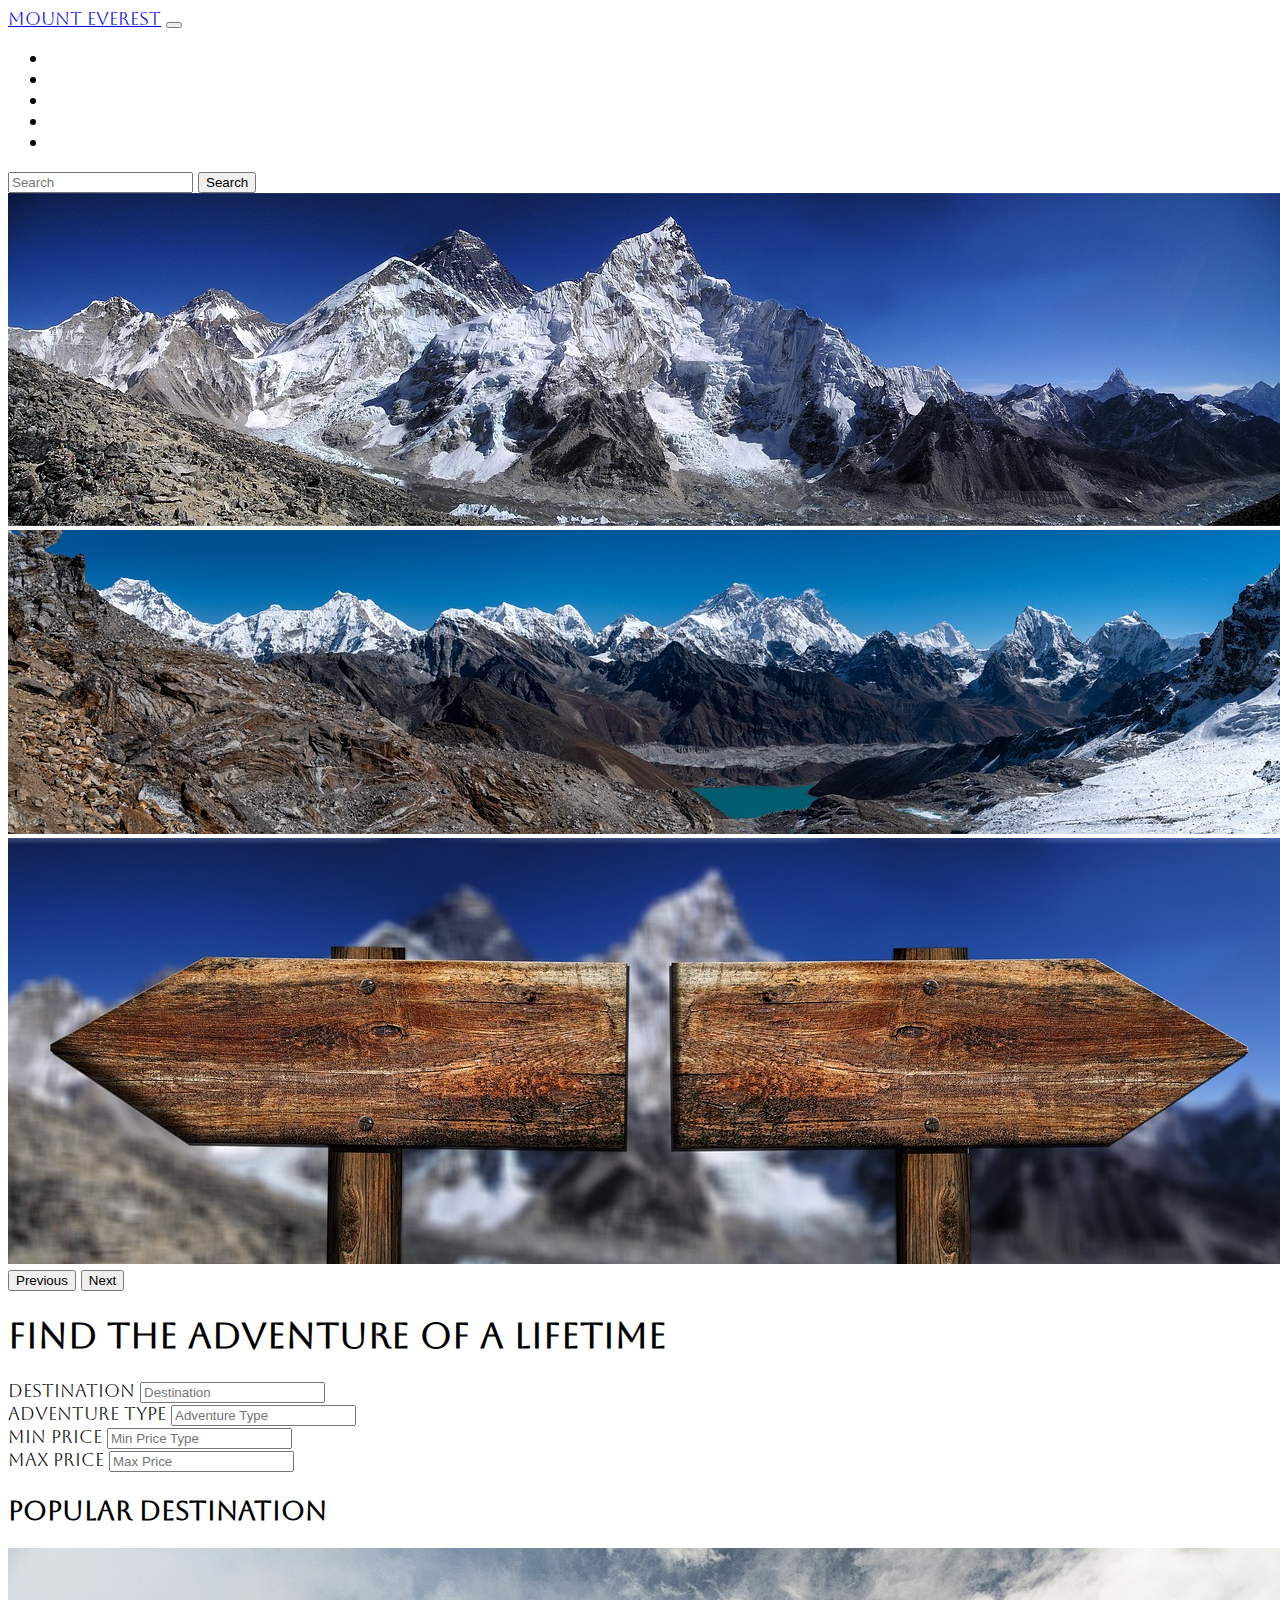
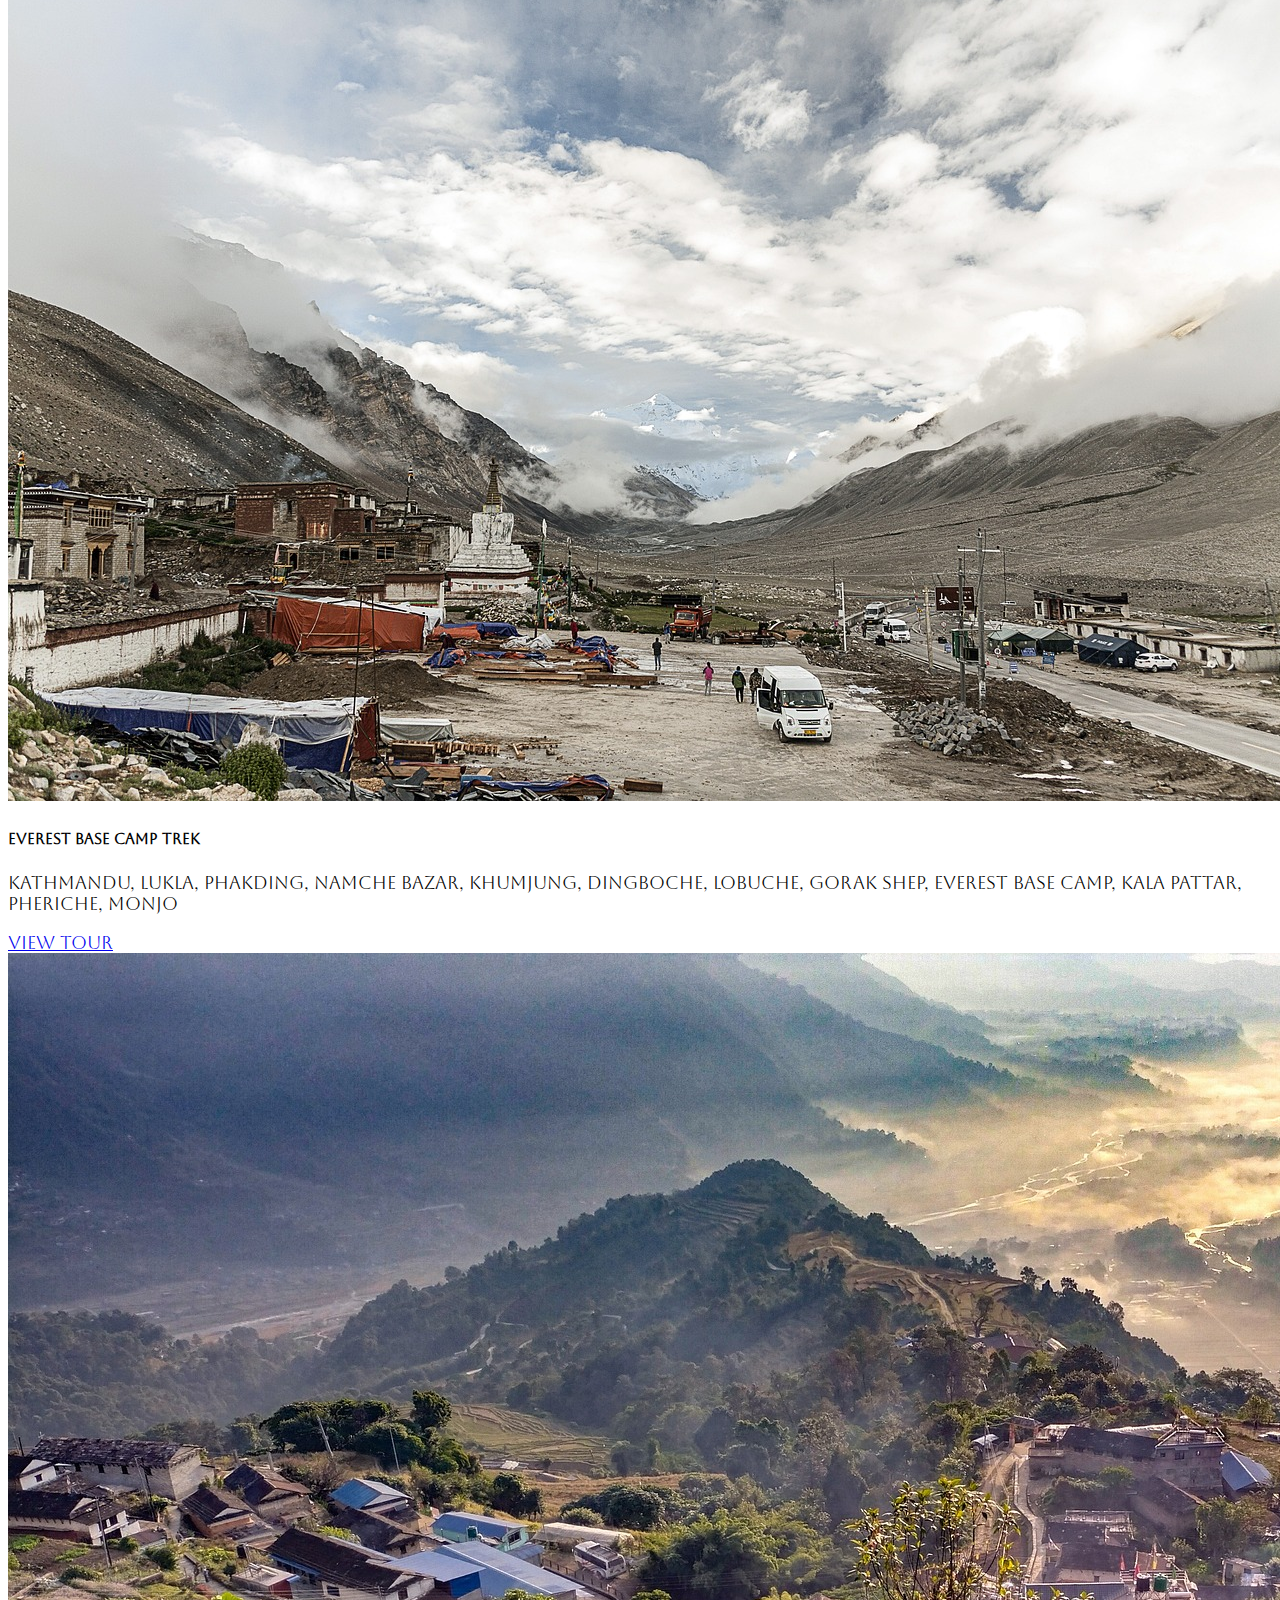
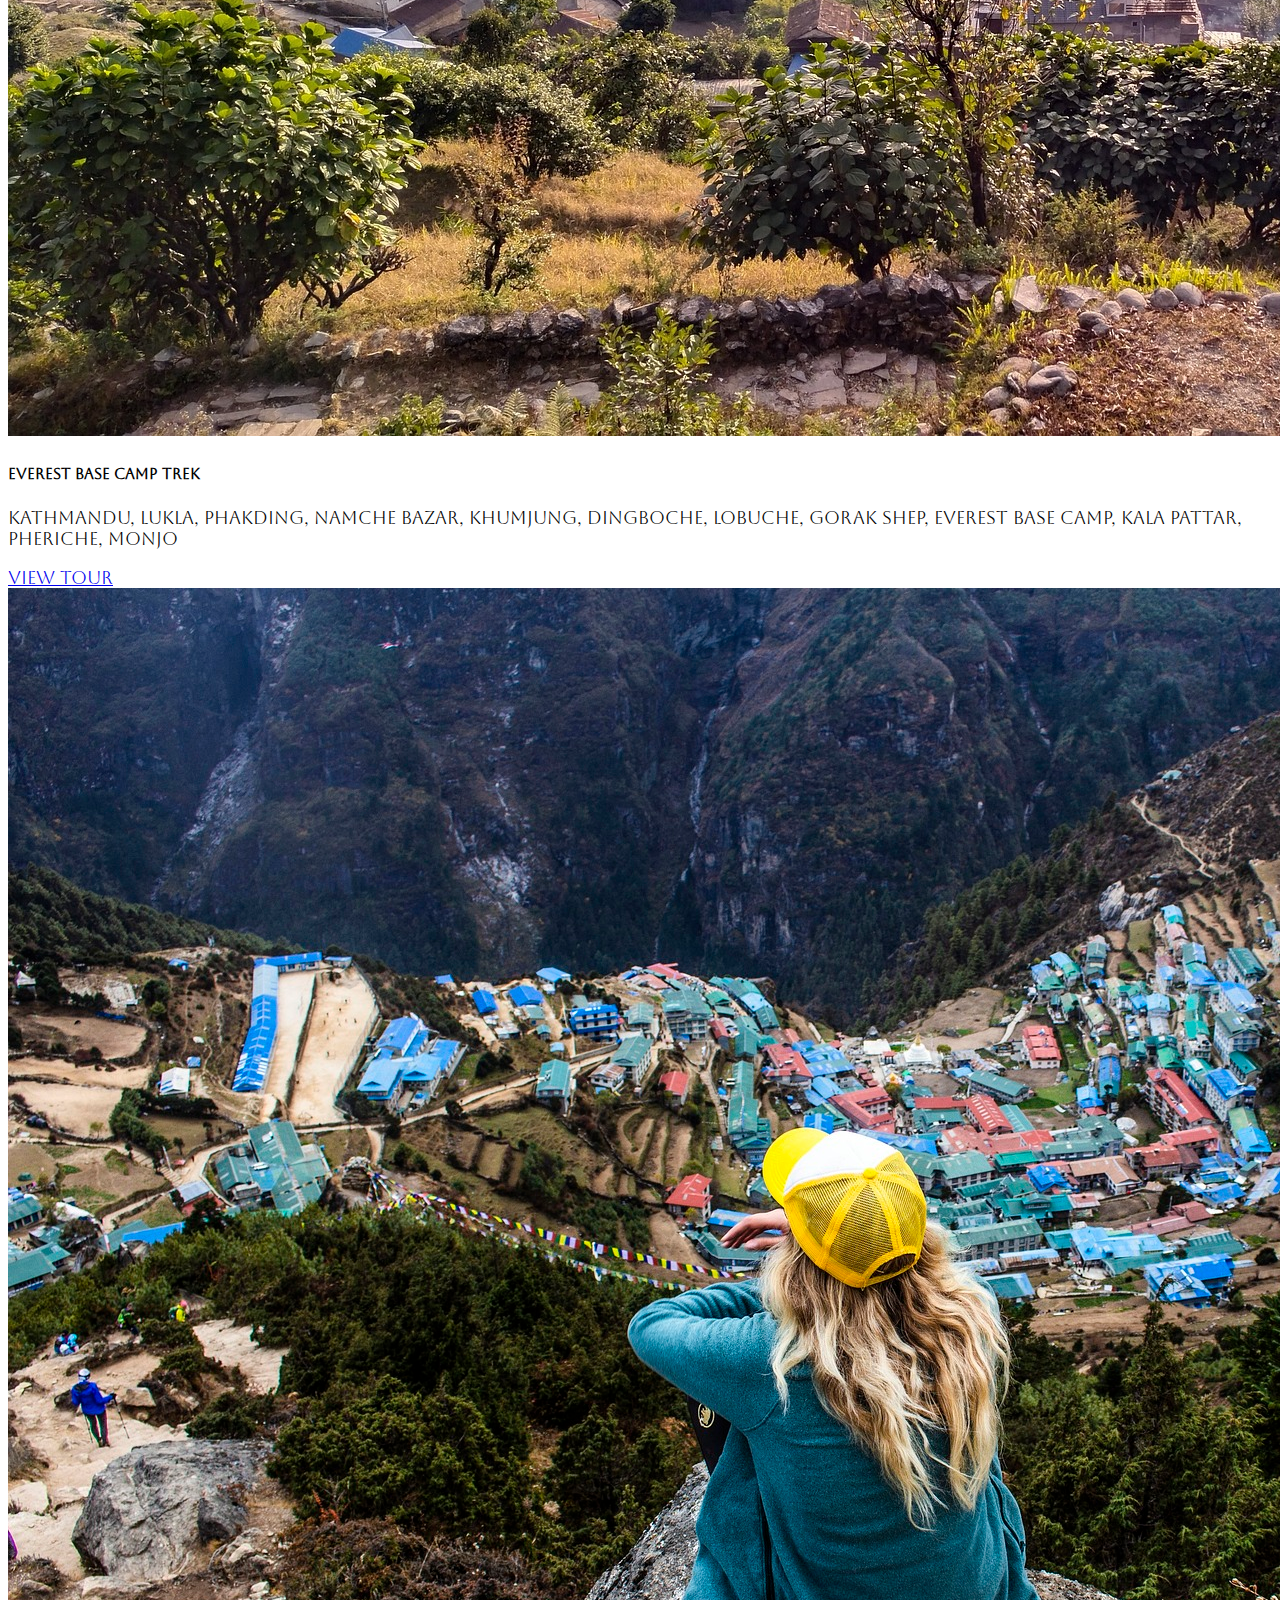
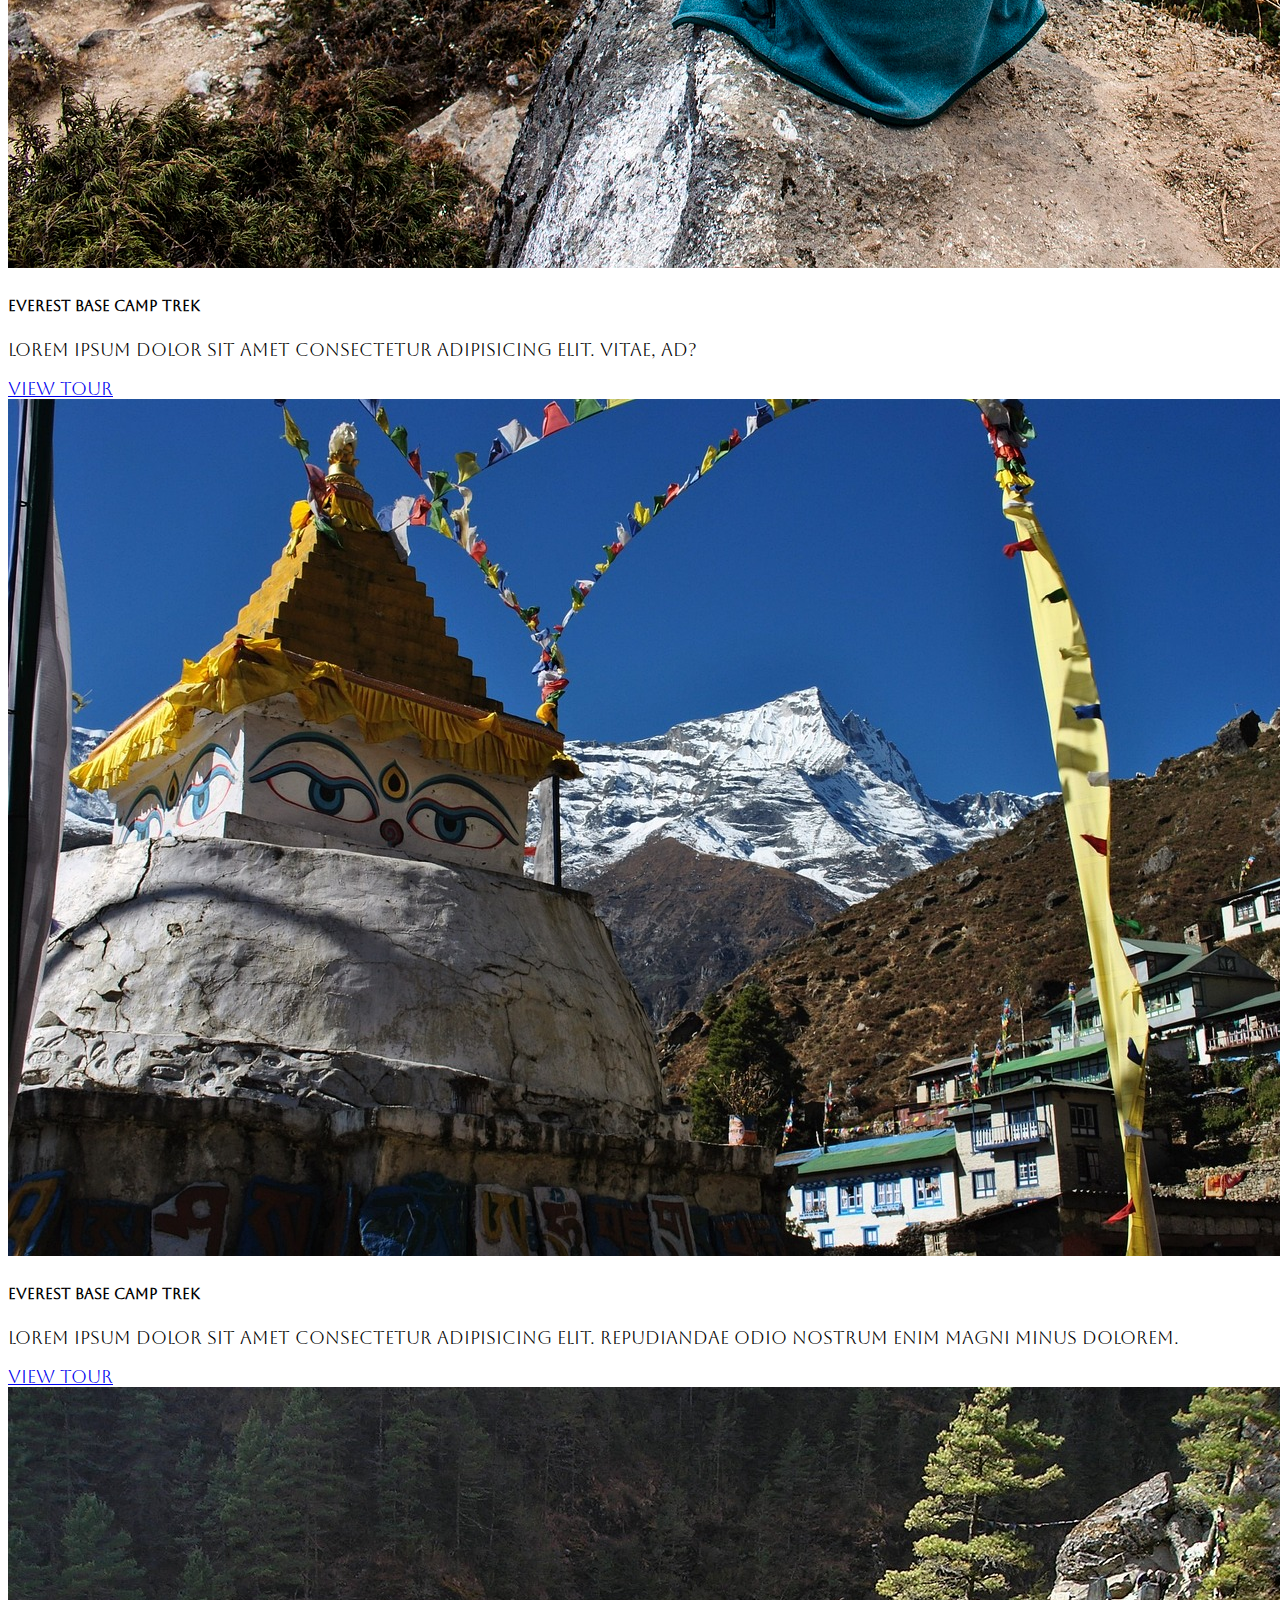
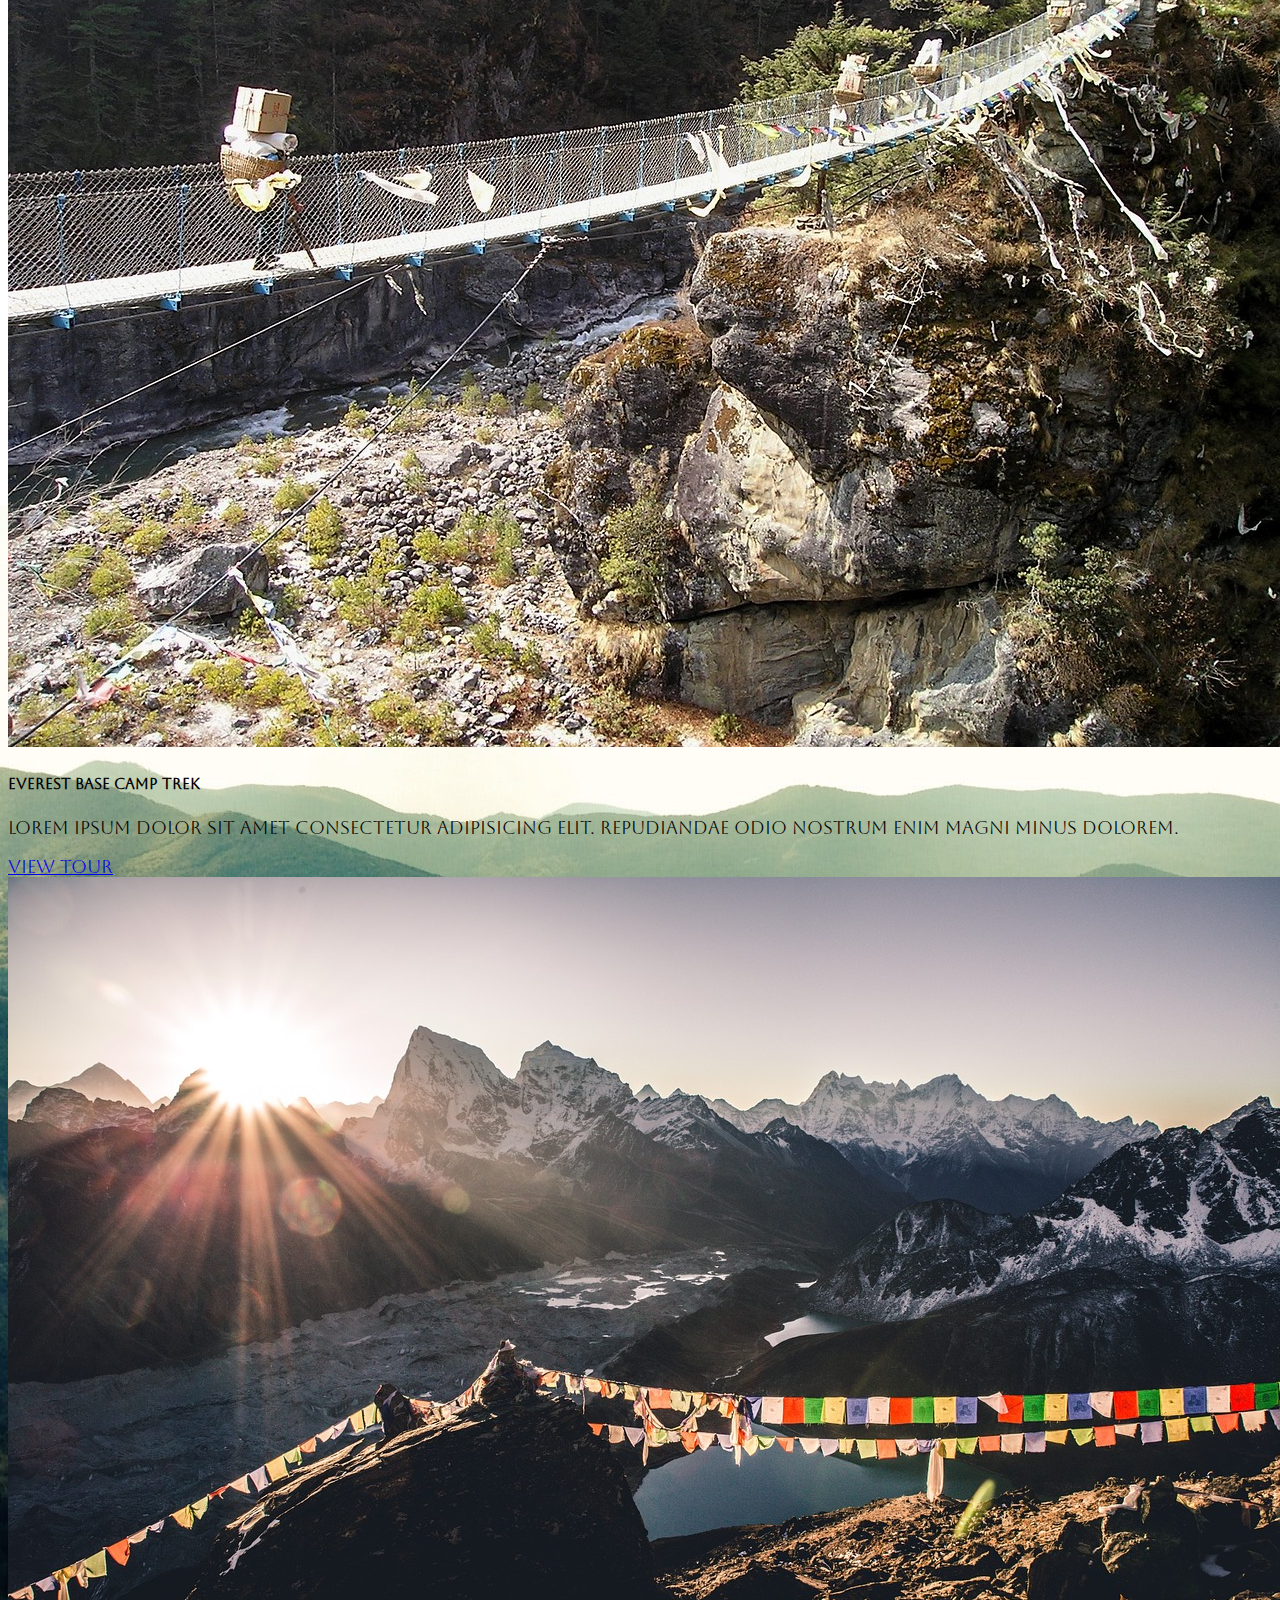
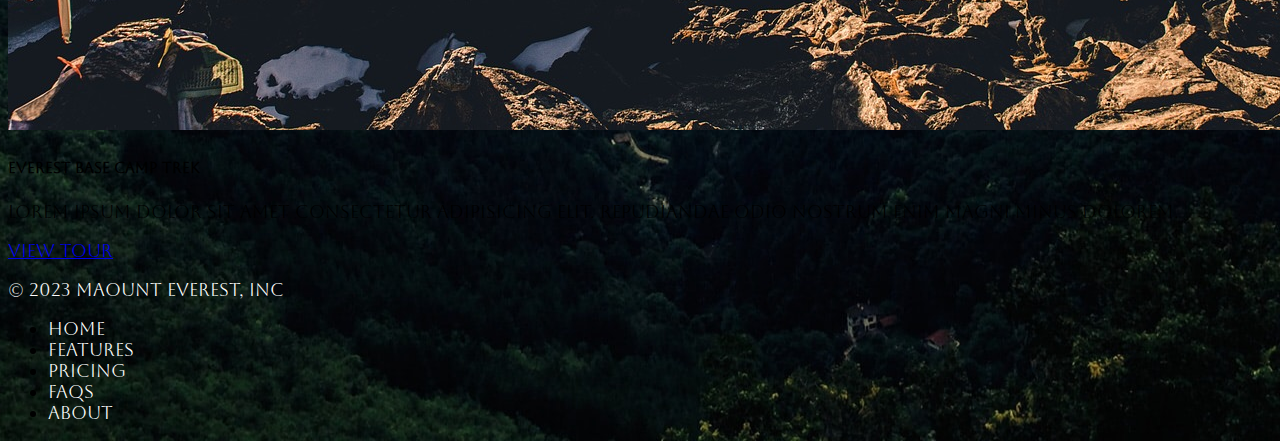
<file: NazilaA/Travel/index.html>
<!DOCTYPE html>
<html lang="en">

<head>
    <meta charset="UTF-8">
    <meta http-equiv="X-UA-Compatible" content="IE=edge">
    <meta name="viewport" content="width=device-width, initial-scale=1.0">
    <title>Mount Everest</title>
    <link href="https://cdn.jsdelivr.net/npm/bootstrap@5.3.0-alpha1/dist/css/bootstrap.min.css" rel="stylesheet"
        integrity="sha384-GLhlTQ8iRABdZLl6O3oVMWSktQOp6b7In1Zl3/Jr59b6EGGoI1aFkw7cmDA6j6gD" crossorigin="anonymous">

    <link rel="stylesheet" href="css/style.css">
    <link rel="preconnect" href="https://fonts.googleapis.com">
    <link rel="preconnect" href="https://fonts.gstatic.com" crossorigin>
    <link href="https://fonts.googleapis.com/css2?family=Aboreto&display=swap" rel="stylesheet">
</head>

<body>
    <div class="bodyContainer container-fluid" id="indexBody">
        <nav class="navbar navbar-expand-lg bg-body-tertiary">
            <div class="container-fluid">
                <a class="navbar-brand" href="#">Mount Everest</a>
                <button class="navbar-toggler" type="button" data-bs-toggle="collapse"
                    data-bs-target="#navbarNavDropdown" aria-controls="navbarNavDropdown" aria-expanded="false"
                    aria-label="Toggle navigation">
                    <span class="navbar-toggler-icon"></span>
                </button>
                <div class="collapse navbar-collapse" id="navbarNavDropdown">
                    <ul class="navbar-nav">
                        <li class="nav-item">
                            <a class="nav-link active" aria-current="page" href="#">Home</a>
                        </li>
                        <li class="nav-item">
                            <a class="nav-link" href="#">About us</a>
                        </li>
                        <li class="nav-item">
                            <a class="nav-link" href="#">Offers</a>
                        </li>
                        <li class="nav-item">
                            <a class="nav-link" href="#">News</a>
                        </li>
                        <li class="nav-item">
                            <a class="nav-link" href="#">Contact</a>
                        </li>
                    </ul>
                </div>
                <form class="d-flex" role="search">
                    <input class="form-control me-2" type="search" placeholder="Search" aria-label="Search">
                    <button class="btn btn-outline-success" type="submit">Search</button>
                </form>
            </div>
        </nav>
        <!-- <div class="container-fluid"> -->
        <div class="row">
            <div id="carouselExampleFade" class="carousel slide carousel-fade">
                <div class="carousel-inner">
                    <div class="carousel-item active">
                        <img src="image/mountains-276995_1280.jpg" class="d-block w-100" alt="...">
                    </div>
                    <div class="carousel-item">
                        <img src="image/landscape-4710505_1280.jpg" class="d-block w-100" alt="...">
                    </div>
                    <div class="carousel-item">
                        <img src="image/signpost-1161965_1280.jpg" class="d-block w-100" alt="...">
                    </div>
                </div>
                <button class="carousel-control-prev" type="button" data-bs-target="#carouselExampleFade"
                    data-bs-slide="prev">
                    <span class="carousel-control-prev-icon" aria-hidden="true"></span>
                    <span class="visually-hidden">Previous</span>
                </button>
                <button class="carousel-control-next" type="button" data-bs-target="#carouselExampleFade"
                    data-bs-slide="next">
                    <span class="carousel-control-next-icon" aria-hidden="true"></span>
                    <span class="visually-hidden">Next</span>
                </button>
            </div>
        </div>

        <div class="row">
            <h1 class="h1 text-center mt-3">Find the Adventure of a lifetime</h1>
        </div>

        <div class="row text-center mt-3">
            <div class="col-sm-2 col-md-6 col-lg-5 mt-3">
                <label for="exampleFormControlInput1" class="form-label fs-6">Destination</label>

                <input class="form-control form-control-sm border border-danger" type="text"
                    id="exampleFormControlInput1" placeholder="Destination" aria-label=".form-control-sm example">
            </div>
            <div class="col-sm-2 offset-sm-2 col-md-6 offset-md-0 col-lg-5 mt-3">
                <label for="exampleFormControlInput1" class="form-label fs-6">Adventure Type</label>

                <input class="form-control form-control-sm border border-danger" type="text"
                    id="exampleFormControlInput1" placeholder="Adventure Type" aria-label=".form-control-sm example">
            </div>
            <div class="col-sm-2 offset-sm-2 col-md-6 offset-md-0 col-lg-5 mt-3 ">
                <label for="exampleFormControlInput1" class="form-label fs-6">Min Price</label>

                <input class="form-control form-control-sm border border-danger" type="text"
                    id="exampleFormControlInput1" placeholder="Min Price Type" aria-label=".form-control-sm example">
            </div>
            <div class="col-sm-2 offset-sm-2 col-md-6 offset-md-0 col-lg-5 mt-3 ">
                <label for="exampleFormControlInput1" class="form-label fs-6">Max Price</label>

                <input class="form-control form-control-sm border border-danger" type="text"
                    id="exampleFormControlInput1" placeholder="Max Price" aria-label=".form-control-sm example">
            </div>

        </div>

        <div class="row">
            <h2 class="h2 text-center mt-5">Popular Destination</h2>
        </div>

        <div class="row ">
            <div class="col-lg-4 col-md-6 mt-3 gy-3">
                <div class="card h-100">
                    <img src="image/Top_D1.jpg" class="card-img-top h-70" alt="Base Camp">
                    <div class="card-body h-25">
                        <h5 class="card-title">Everest Base Camp Trek</h5>
                        <p class="card-text">Kathmandu, Lukla, Phakding, Namche Bazar, Khumjung, Dingboche, Lobuche,
                            Gorak Shep, Everest Base Camp, Kala Pattar, Pheriche, Monjo</p>
                        <a href="#" class="btn btn-primary">View Tour</a>
                    </div>
                </div>
            </div>

            <div class="col-lg-4 col-md-6 mt-3 gy-3">
                <div class="card h-100">
                    <img src="image/Top_D2.jpg" class="card-img-top h-70" alt="Base Camp">
                    <div class="card-body h-25">
                        <h5 class="card-title">Everest Base Camp Trek</h5>
                        <p class="card-text">Kathmandu, Lukla, Phakding, Namche Bazar, Khumjung, Dingboche, Lobuche,
                            Gorak Shep, Everest Base Camp, Kala Pattar, Pheriche, Monjo</p>
                        <a href="#" class="btn btn-primary">View Tour</a>
                    </div>
                </div>
            </div>

            <div class="col-lg-4 col-md-6 mt-3 gy-3">
                <div class="card h-100">
                    <img src="image/Top_D3.jpg" class="card-img-top h-70" alt="Base Camp">
                    <div class="card-body h-25">
                        <h5 class="card-title">Everest Base Camp Trek</h5>
                        <p class="card-text">Lorem ipsum dolor sit amet consectetur adipisicing elit. Vitae, ad?</p>
                        <a href="#" class="btn btn-primary">View Tour</a>
                    </div>
                </div>
            </div>

            <div class="col-lg-4 col-md-6 mt-3 gy-3">
                <div class="card h-100">
                    <img src="image/Top_D4.jpg" class="card-img-top h-70" alt="Base Camp">
                    <div class="card-body h-25">
                        <h5 class="card-title">Everest Base Camp Trek</h5>
                        <p class="card-text">Lorem ipsum dolor sit amet consectetur adipisicing elit. Repudiandae odio
                            nostrum enim magni minus dolorem.</p>
                        <a href="#" class="btn btn-primary">View Tour</a>
                    </div>
                </div>
            </div>
            <div class="col-lg-4 col-md-6 mt-3 gy-3">
                <div class="card h-100">
                    <img src="image/Top_D5.jpg" class="card-img-top h-70" alt="Base Camp">
                    <div class="card-body h-25">
                        <h5 class="card-title">Everest Base Camp Trek</h5>
                        <p class="card-text">Lorem ipsum dolor sit amet consectetur adipisicing elit. Repudiandae odio
                            nostrum enim magni minus dolorem.</p>
                        <a href="#" class="btn btn-primary">View Tour</a>
                    </div>
                </div>
            </div>
            <div class="col-lg-4 col-md-6 mt-3 gy-3">
                <div class="card h-100">
                    <img src="image/Top_D6.jpg" class="card-img-top h-70" alt="Base Camp">
                    <div class="card-body h-25">
                        <h5 class="card-title">Everest Base Camp Trek</h5>
                        <p class="card-text">Lorem ipsum dolor sit amet consectetur adipisicing elit. Repudiandae odio
                            nostrum enim magni minus dolorem.</p>
                        <a href="#" class="btn btn-primary">View Tour</a>
                    </div>
                </div>
            </div>


        </div>

        <footer class="d-flex flex-wrap justify-content-between align-items-center py-3 my-4 border-top">
            <p class="col-md-4 mb-0">&copy; 2023 Maount Everest, Inc</p>


            <ul class="nav col-md-4 justify-content-end">
                <li class="nav-item"><a href="#" class="nav-link px-2">Home</a></li>
                <li class="nav-item"><a href="#" class="nav-link px-2">Features</a></li>
                <li class="nav-item"><a href="#" class="nav-link px-2">Pricing</a></li>
                <li class="nav-item"><a href="#" class="nav-link px-2">FAQs</a></li>
                <li class="nav-item"><a href="#" class="nav-link px-2">About</a></li>
            </ul>
        </footer>
    </div>






    <script src="https://cdn.jsdelivr.net/npm/bootstrap@5.3.0-alpha1/dist/js/bootstrap.bundle.min.js"
        integrity="sha384-w76AqPfDkMBDXo30jS1Sgez6pr3x5MlQ1ZAGC+nuZB+EYdgRZgiwxhTBTkF7CXvN" crossorigin="anonymous">
    </script>
</body>

</html>
</file>
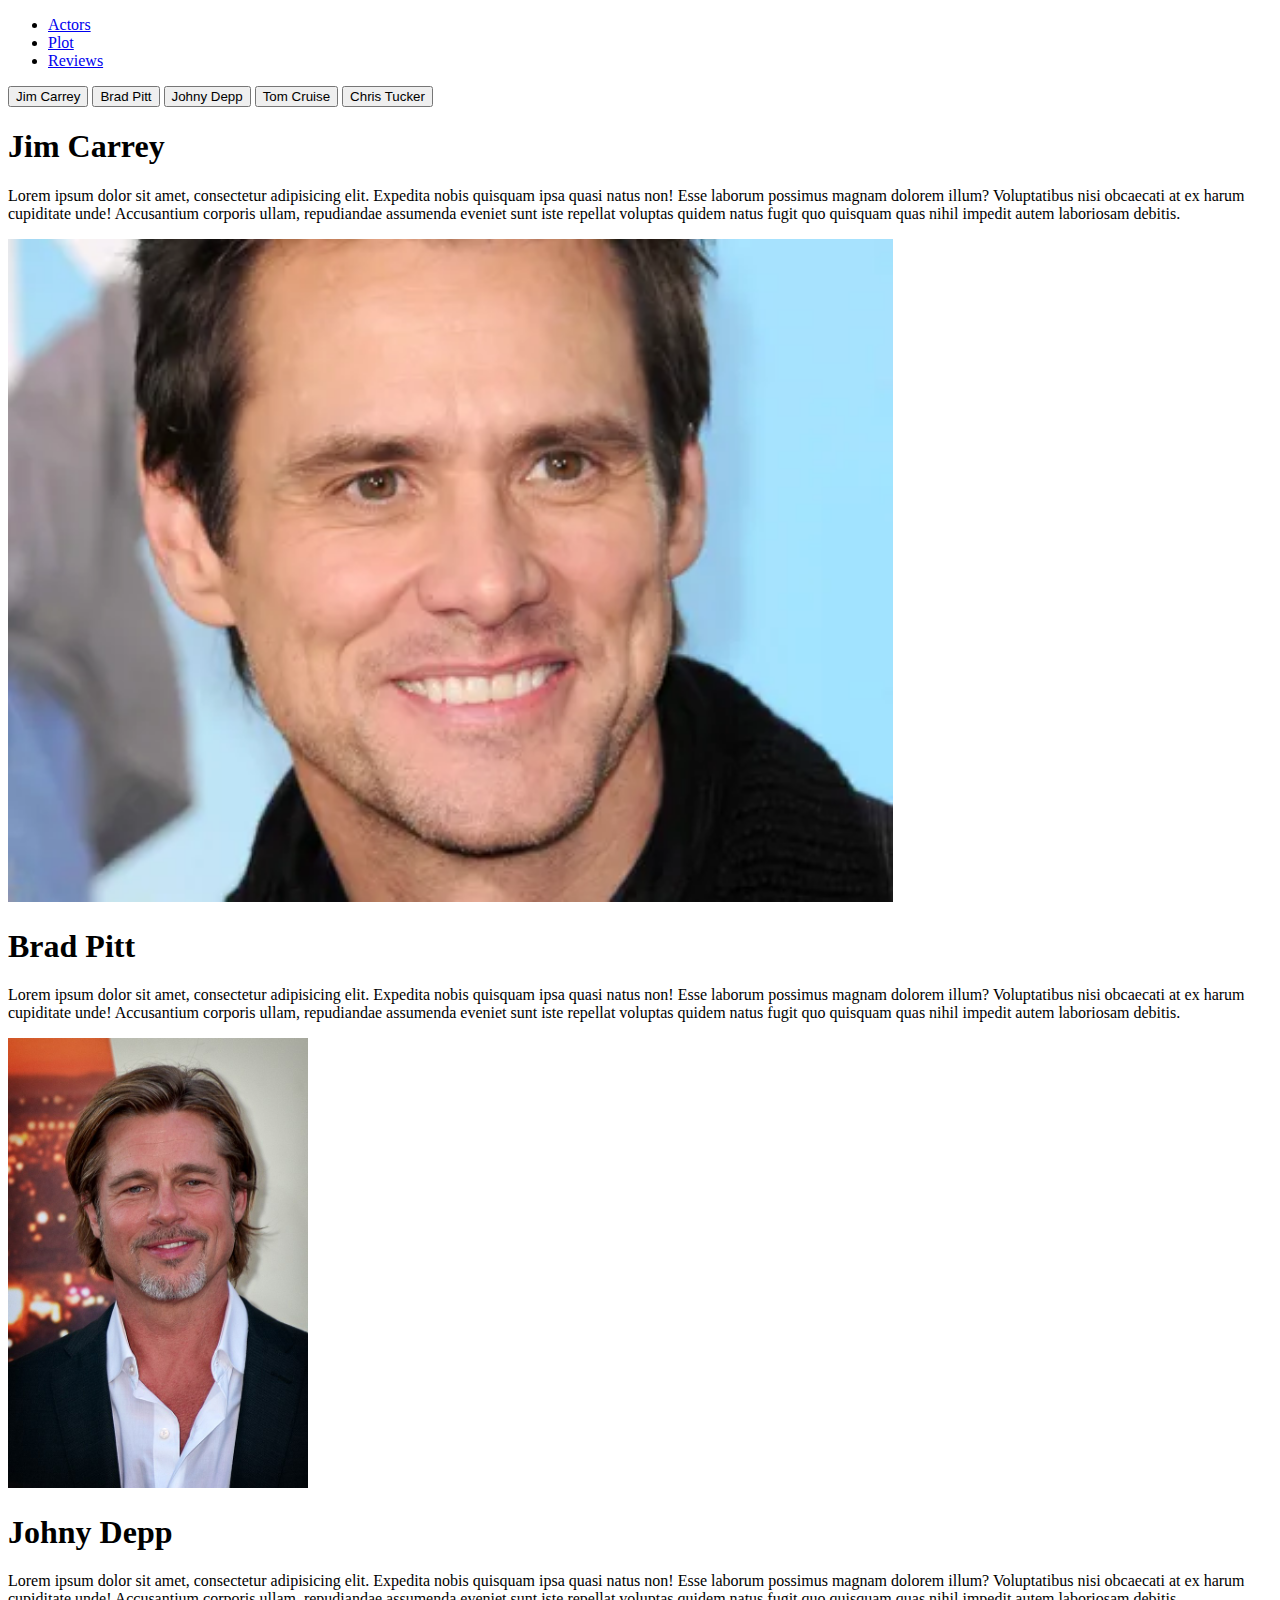
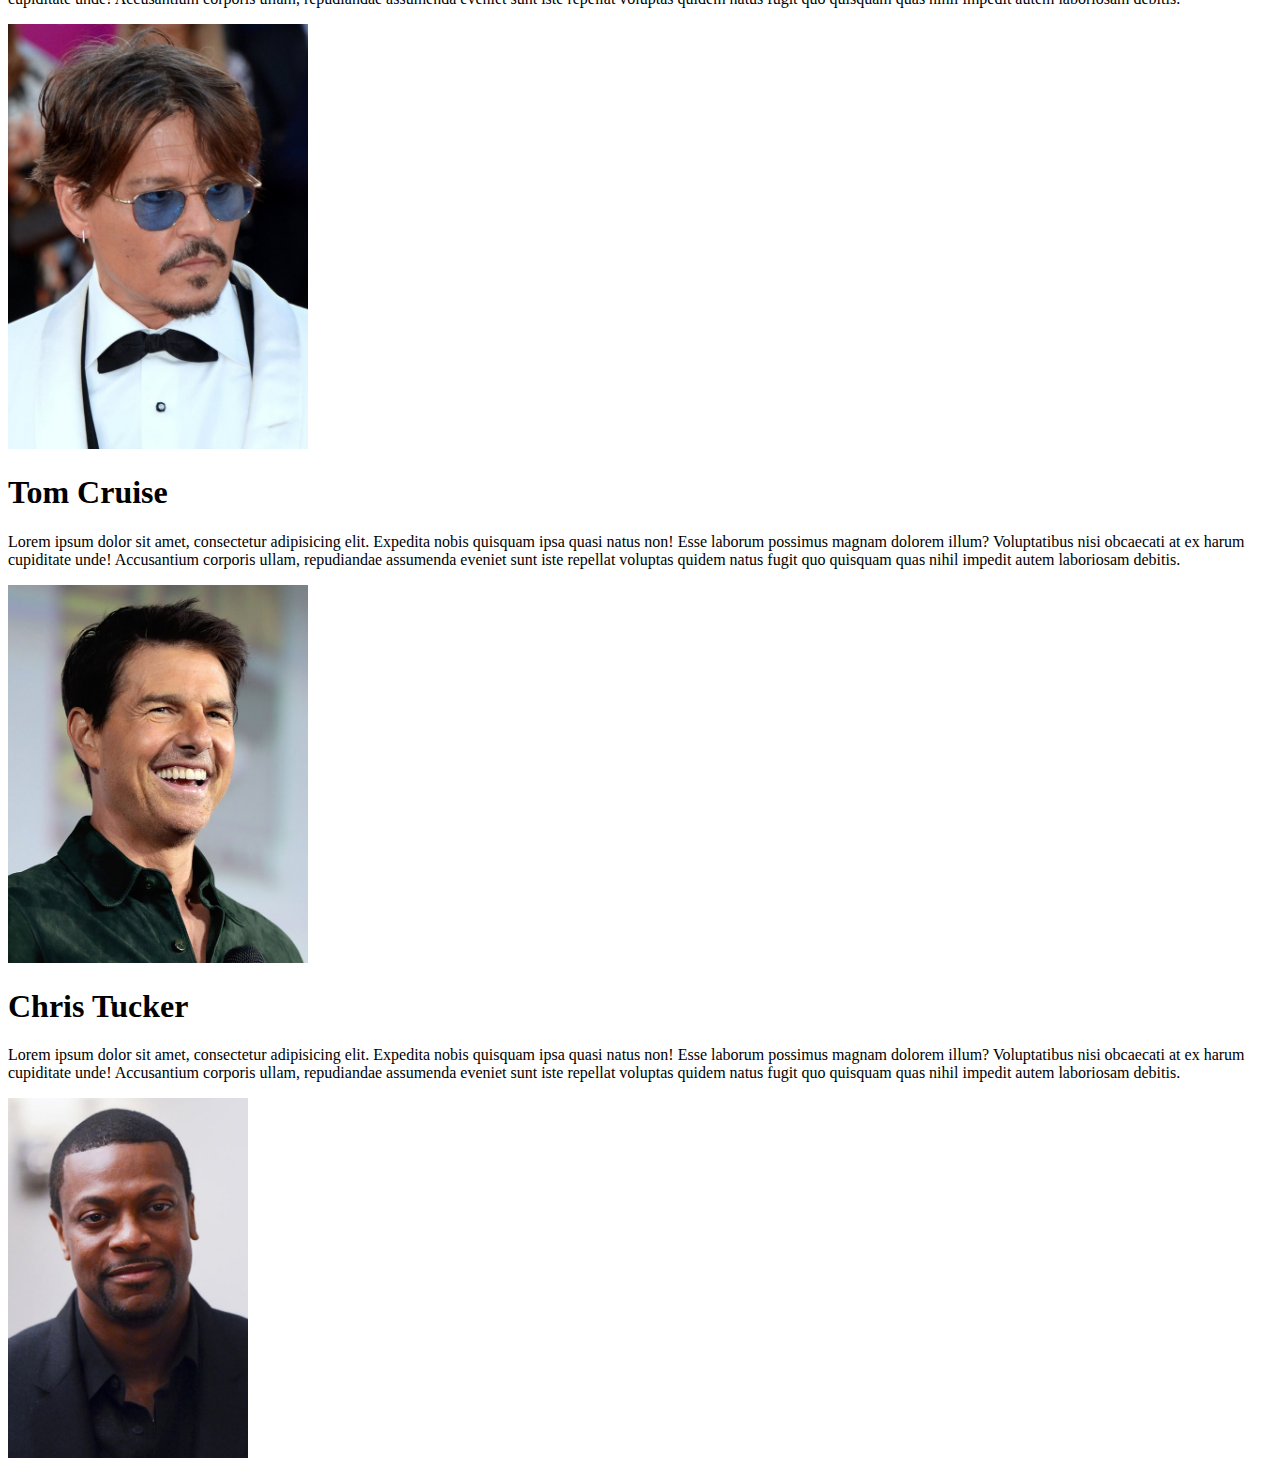
<file: Vasiljev/Advanced/index.html>
<!DOCTYPE html>
<html lang="en">
  <head>
    <meta charset="UTF-8" />
    <meta http-equiv="X-UA-Compatible" content="IE=edge" />
    <meta name="viewport" content="width=device-width, initial-scale=1.0" />
    <title>Advanced Challenge</title>
    <link
      href="https://cdn.jsdelivr.net/npm/bootstrap@5.2.0/dist/css/bootstrap.min.css"
      rel="stylesheet"
      integrity="sha384-gH2yIJqKdNHPEq0n4Mqa/HGKIhSkIHeL5AyhkYV8i59U5AR6csBvApHHNl/vI1Bx"
      crossorigin="anonymous"
    />
  </head>

  <style>

  @media screen and (max-width: 500px) {
    .marginTop {
       margin-top: 5rem;
       text-align: center;
    }
  }


  </style>
  <body>
    <div class="container-fluid">
      <ul class="nav border-bottom">
        <li class="nav-item ms-auto">
          <a class="nav-link active fs-1" aria-current="page" href="#"
            >Actors</a
          >
        </li>
        <li class="nav-item">
          <a class="nav-link fs-1" href="#">Plot</a>
        </li>
        <li class="nav-item">
          <a class="nav-link fs-1" href="#">Reviews</a>
        </li>
      </ul>
      <main class="container mt-5">
        <div class="row">
          <div class="col-md-4">
            <div
              class="nav flex-column nav-pills me-3"
              id="v-pills-tab"
              role="tablist"
              aria-orientation="vertical"
            >
              <button
                class="nav-link fs-4 active"
                id="v-pills-home-tab"
                data-bs-toggle="pill"
                data-bs-target="#v-pills-home"
                type="button"
                role="tab"
                aria-controls="v-pills-home"
                aria-selected="true"
              >
                Jim Carrey
              </button>
              <button
                class="nav-link fs-4"
                id="v-pills-profile-tab"
                data-bs-toggle="pill"
                data-bs-target="#v-pills-profile"
                type="button"
                role="tab"
                aria-controls="v-pills-profile"
                aria-selected="false"
              >
                Brad Pitt
              </button>
              <button
                class="nav-link fs-4"
                id="v-pills-disabled-tab"
                data-bs-toggle="pill"
                data-bs-target="#v-pills-disabled"
                type="button"
                role="tab"
                aria-controls="v-pills-disabled"
                aria-selected="false"
              >
                Johny Depp
              </button>
              <button
                class="nav-link fs-4"
                id="v-pills-messages-tab"
                data-bs-toggle="pill"
                data-bs-target="#v-pills-messages"
                type="button"
                role="tab"
                aria-controls="v-pills-messages"
                aria-selected="false"
              >
                Tom Cruise
              </button>
              <button
                class="nav-link fs-4"
                id="v-pills-settings-tab"
                data-bs-toggle="pill"
                data-bs-target="#v-pills-settings"
                type="button"
                role="tab"
                aria-controls="v-pills-settings"
                aria-selected="false"
              >
                Chris Tucker
              </button>
            </div>
          </div>
          <div class="col marginTop">
            <div class="tab-content d-flex flex-column" id="v-pills-tabContent">
              <div
                class="tab-pane fade show active"
                id="v-pills-home"
                role="tabpanel"
                aria-labelledby="v-pills-home-tab"
                tabindex="0"
              >
                <h1 class="text-primary">Jim Carrey</h1>
                <p class="fs-4">
                  Lorem ipsum dolor sit amet, consectetur adipisicing elit.
                  Expedita nobis quisquam ipsa quasi natus non! Esse laborum
                  possimus magnam dolorem illum? Voluptatibus nisi obcaecati at
                  ex harum cupiditate unde! Accusantium corporis ullam,
                  repudiandae assumenda eveniet sunt iste repellat voluptas
                  quidem natus fugit quo quisquam quas nihil impedit autem
                  laboriosam debitis.
                </p>
                <img
                  src="/Vasiljev/Advanced/imgs/Jim-Carrey-2012.webp"
                  alt=""
                  class="img-thumbnail"
                  style="width: 70%"
                />
              </div>
              <div
                class="tab-pane fade"
                id="v-pills-profile"
                role="tabpanel"
                aria-labelledby="v-pills-profile-tab"
                tabindex="0"
              >
                <h1 class="text-primary">Brad Pitt</h1>
                <p class="fs-4">
                  Lorem ipsum dolor sit amet, consectetur adipisicing elit.
                  Expedita nobis quisquam ipsa quasi natus non! Esse laborum
                  possimus magnam dolorem illum? Voluptatibus nisi obcaecati at
                  ex harum cupiditate unde! Accusantium corporis ullam,
                  repudiandae assumenda eveniet sunt iste repellat voluptas
                  quidem natus fugit quo quisquam quas nihil impedit autem
                  laboriosam debitis.
                </p>
                <img
                  src="/Vasiljev/Advanced/imgs/Brad_Pitt_2019_by_Glenn_Francis.jpg"
                  alt=""
                  style="width: 300px"
                  class="img-thumbnail"
                />
              </div>
              <div
                class="tab-pane fade"
                id="v-pills-disabled"
                role="tabpanel"
                aria-labelledby="v-pills-disabled-tab"
                tabindex="0"
              >
                <h1 class="text-primary">Johny Depp</h1>
                <p class="fs-4">
                  Lorem ipsum dolor sit amet, consectetur adipisicing elit.
                  Expedita nobis quisquam ipsa quasi natus non! Esse laborum
                  possimus magnam dolorem illum? Voluptatibus nisi obcaecati at
                  ex harum cupiditate unde! Accusantium corporis ullam,
                  repudiandae assumenda eveniet sunt iste repellat voluptas
                  quidem natus fugit quo quisquam quas nihil impedit autem
                  laboriosam debitis.
                </p>
                <img
                  src="/Vasiljev/Advanced/imgs/640px-Johnny_Depp_Deauville_2019.jpg"
                  alt=""
                  style="width: 300px"
                  class="img-thumbnail"
                />
              </div>
              <div
                class="tab-pane fade"
                id="v-pills-messages"
                role="tabpanel"
                aria-labelledby="v-pills-messages-tab"
                tabindex="0"
              >
                <h1 class="text-primary">Tom Cruise</h1>
                <p class="fs-4">
                  Lorem ipsum dolor sit amet, consectetur adipisicing elit.
                  Expedita nobis quisquam ipsa quasi natus non! Esse laborum
                  possimus magnam dolorem illum? Voluptatibus nisi obcaecati at
                  ex harum cupiditate unde! Accusantium corporis ullam,
                  repudiandae assumenda eveniet sunt iste repellat voluptas
                  quidem natus fugit quo quisquam quas nihil impedit autem
                  laboriosam debitis.
                </p>
                <img
                  src="/Vasiljev/Advanced/imgs/Tom_Cruise_by_Gage_Skidmore_2.jpg"
                  alt=""
                  style="width: 300px"
                  class="img-thumbnail"
                />
              </div>
              <div
                class="tab-pane fade"
                id="v-pills-settings"
                role="tabpanel"
                aria-labelledby="v-pills-settings-tab"
                tabindex="0"
              >
                <h1 class="text-primary">Chris Tucker</h1>
                <p class="fs-4">
                  Lorem ipsum dolor sit amet, consectetur adipisicing elit.
                  Expedita nobis quisquam ipsa quasi natus non! Esse laborum
                  possimus magnam dolorem illum? Voluptatibus nisi obcaecati at
                  ex harum cupiditate unde! Accusantium corporis ullam,
                  repudiandae assumenda eveniet sunt iste repellat voluptas
                  quidem natus fugit quo quisquam quas nihil impedit autem
                  laboriosam debitis.
                </p>
                <img
                  src="/Vasiljev/Advanced/imgs/tucker.jpg"
                  alt=""
                  style="width: 15em"
                  class="img-thumbnail"
                />
              </div>
            </div>
          </div>
        </div>
      </main>
    </div>

    <script
      src="https://cdn.jsdelivr.net/npm/bootstrap@5.2.0/dist/js/bootstrap.bundle.min.js"
      integrity="sha384-A3rJD856KowSb7dwlZdYEkO39Gagi7vIsF0jrRAoQmDKKtQBHUuLZ9AsSv4jD4Xa"
      crossorigin="anonymous"
    ></script>
  </body>
</html>
</file>
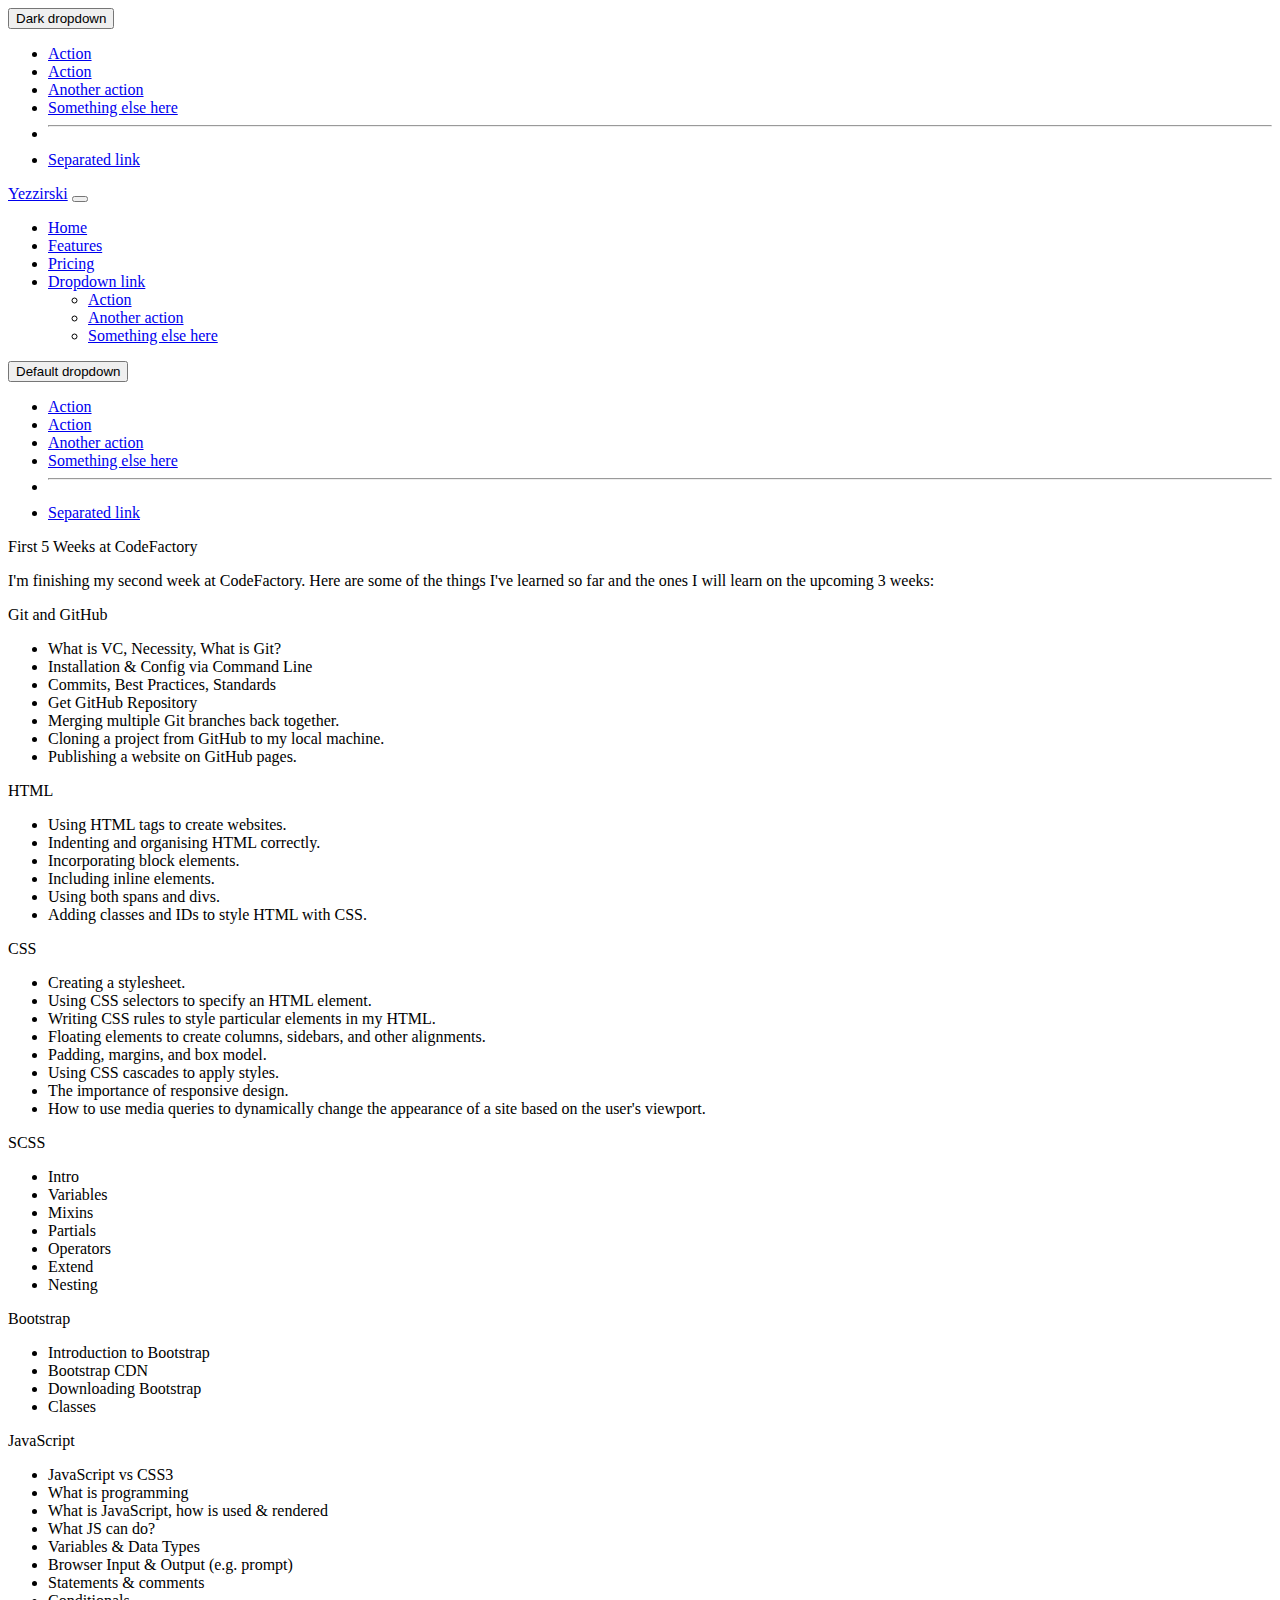
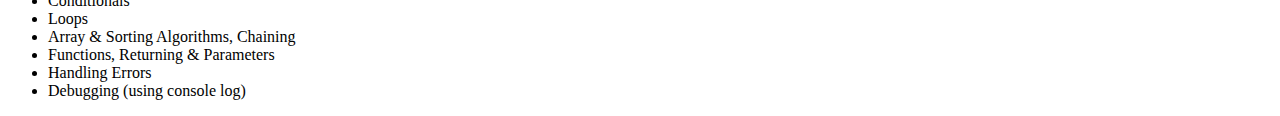
<file: Vasiljev/Basic/index.html>
<!DOCTYPE html>
<html lang="en" data-bs-theme="dark">
  <head>
    <meta charset="UTF-8" />
    <meta http-equiv="X-UA-Compatible" content="IE=edge" />
    <!-- Bootstrap CSS -->
    <link
      href="https://cdn.jsdelivr.net/npm/bootstrap@5.2.0/dist/css/bootstrap.min.css"
      rel="stylesheet"
      integrity="sha384-gH2yIJqKdNHPEq0n4Mqa/HGKIhSkIHeL5AyhkYV8i59U5AR6csBvApHHNl/vI1Bx"
      crossorigin="anonymous"
    />
    <title>First 5 Weeks at CodeFactory</title>
  </head>

  <body>
    <div class="container">
      <div class="dropdown" data-bs-theme="dark">
        <button
          class="btn btn-secondary dropdown-toggle"
          type="button"
          id="dropdownMenuButtonDark"
          data-bs-toggle="dropdown"
          aria-expanded="false"
        >
          Dark dropdown
        </button>
        <ul class="dropdown-menu" aria-labelledby="dropdownMenuButtonDark">
          <li><a class="dropdown-item active" href="#">Action</a></li>
          <li><a class="dropdown-item" href="#">Action</a></li>
          <li><a class="dropdown-item" href="#">Another action</a></li>
          <li><a class="dropdown-item" href="#">Something else here</a></li>
          <li><hr class="dropdown-divider" /></li>
          <li><a class="dropdown-item" href="#">Separated link</a></li>
        </ul>
      </div>
      <nav class="navbar navbar-expand-lg bg-body-tertiary">
        <div class="container-fluid">
          <a class="navbar-brand" href="#">Yezzirski</a>
          <button
            class="navbar-toggler"
            type="button"
            data-bs-toggle="collapse"
            data-bs-target="#navbarNavDropdown"
            aria-controls="navbarNavDropdown"
            aria-expanded="false"
            aria-label="Toggle navigation"
          >
            <span class="navbar-toggler-icon"></span>
          </button>
          <div class="collapse navbar-collapse fade" id="navbarNavDropdown">
            <ul class="navbar-nav">
              <li class="nav-item">
                <a class="nav-link active" aria-current="page" href="#">Home</a>
              </li>
              <li class="nav-item">
                <a class="nav-link" href="#">Features</a>
              </li>
              <li class="nav-item">
                <a class="nav-link" href="#">Pricing</a>
              </li>
              <li class="nav-item dropdown">
                <a
                  class="nav-link dropdown-toggle"
                  href="#"
                  role="button"
                  data-bs-toggle="dropdown"
                  aria-expanded="false"
                >
                  Dropdown link
                </a>
                <ul class="dropdown-menu fade">
                  <li><a class="dropdown-item" href="#">Action</a></li>
                  <li><a class="dropdown-item" href="#">Another action</a></li>
                  <li>
                    <a class="dropdown-item" href="#">Something else here</a>
                  </li>
                </ul>
              </li>
            </ul>
          </div>
        </div>
      </nav>
      <div class="dropdown" data-bs-theme="dark">
        <button
          class="btn btn-secondary dropdown-toggle"
          type="button"
          id="dropdownMenuButtonLight"
          data-bs-toggle="dropdown"
          aria-expanded="false"
        >
          Default dropdown
        </button>
        <ul class="dropdown-menu" aria-labelledby="dropdownMenuButtonLight">
          <li><a class="dropdown-item active" href="#">Action</a></li>
          <li><a class="dropdown-item" href="#">Action</a></li>
          <li><a class="dropdown-item" href="#">Another action</a></li>
          <li><a class="dropdown-item" href="#">Something else here</a></li>
          <li><hr class="dropdown-divider" /></li>
          <li><a class="dropdown-item" href="#">Separated link</a></li>
        </ul>
      </div>
      <p class="h1">First 5 Weeks at CodeFactory</p>
      <p>
        I'm finishing my second week at CodeFactory. Here are some of the things
        I've learned so far and the ones I will learn on the upcoming 3 weeks:
      </p>
      <p>Git and GitHub</p>
      <ul>
        <li>What is VC, Necessity, What is Git?</li>
        <li>Installation & Config via Command Line</li>
        <li>Commits, Best Practices, Standards</li>
        <li>Get GitHub Repository</li>
        <li>Merging multiple Git branches back together.</li>
        <li>Cloning a project from GitHub to my local machine.</li>
        <li>Publishing a website on GitHub pages.</li>
      </ul>
      <p>HTML</p>
      <ul>
        <li>Using HTML tags to create websites.</li>
        <li>Indenting and organising HTML correctly.</li>
        <li>Incorporating block elements.</li>
        <li>Including inline elements.</li>
        <li>Using both spans and divs.</li>
        <li>Adding classes and IDs to style HTML with CSS.</li>
      </ul>
      <p>CSS</p>
      <ul>
        <li>Creating a stylesheet.</li>
        <li>Using CSS selectors to specify an HTML element.</li>
        <li>Writing CSS rules to style particular elements in my HTML.</li>
        <li>
          Floating elements to create columns, sidebars, and other alignments.
        </li>
        <li>Padding, margins, and box model.</li>
        <li>Using CSS cascades to apply styles.</li>
        <li>The importance of responsive design.</li>
        <li>
          How to use media queries to dynamically change the appearance of a
          site based on the user's viewport.
        </li>
      </ul>
      <p>SCSS</p>
      <ul>
        <li>Intro</li>
        <li>Variables</li>
        <li>Mixins</li>
        <li>Partials</li>
        <li>Operators</li>
        <li>Extend</li>
        <li>Nesting</li>
      </ul>
      <p>Bootstrap</p>
      <ul>
        <li>Introduction to Bootstrap</li>
        <li>Bootstrap CDN</li>
        <li>Downloading Bootstrap</li>
        <li>Classes</li>
      </ul>
      <p>JavaScript</p>
      <ul>
        <li>JavaScript vs CSS3</li>
        <li>What is programming</li>
        <li>What is JavaScript, how is used & rendered</li>
        <li>What JS can do?</li>
        <li>Variables & Data Types</li>
        <li>Browser Input & Output (e.g. prompt)</li>
        <li>Statements & comments</li>
        <li>Conditionals</li>
        <li>Loops</li>
        <li>Array & Sorting Algorithms, Chaining</li>
        <li>Functions, Returning & Parameters</li>
        <li>Handling Errors</li>
        <li>Debugging (using console log)</li>
      </ul>
    </div>

    <!-- Optional JavaScript -->

    <!-- Bootstrap Bundle -->
    <script
      src="https://cdn.jsdelivr.net/npm/bootstrap@5.2.0/dist/js/bootstrap.bundle.min.js"
      integrity="sha384-A3rJD856KowSb7dwlZdYEkO39Gagi7vIsF0jrRAoQmDKKtQBHUuLZ9AsSv4jD4Xa"
      crossorigin="anonymous"
    ></script>
  </body>
</html>
</file>
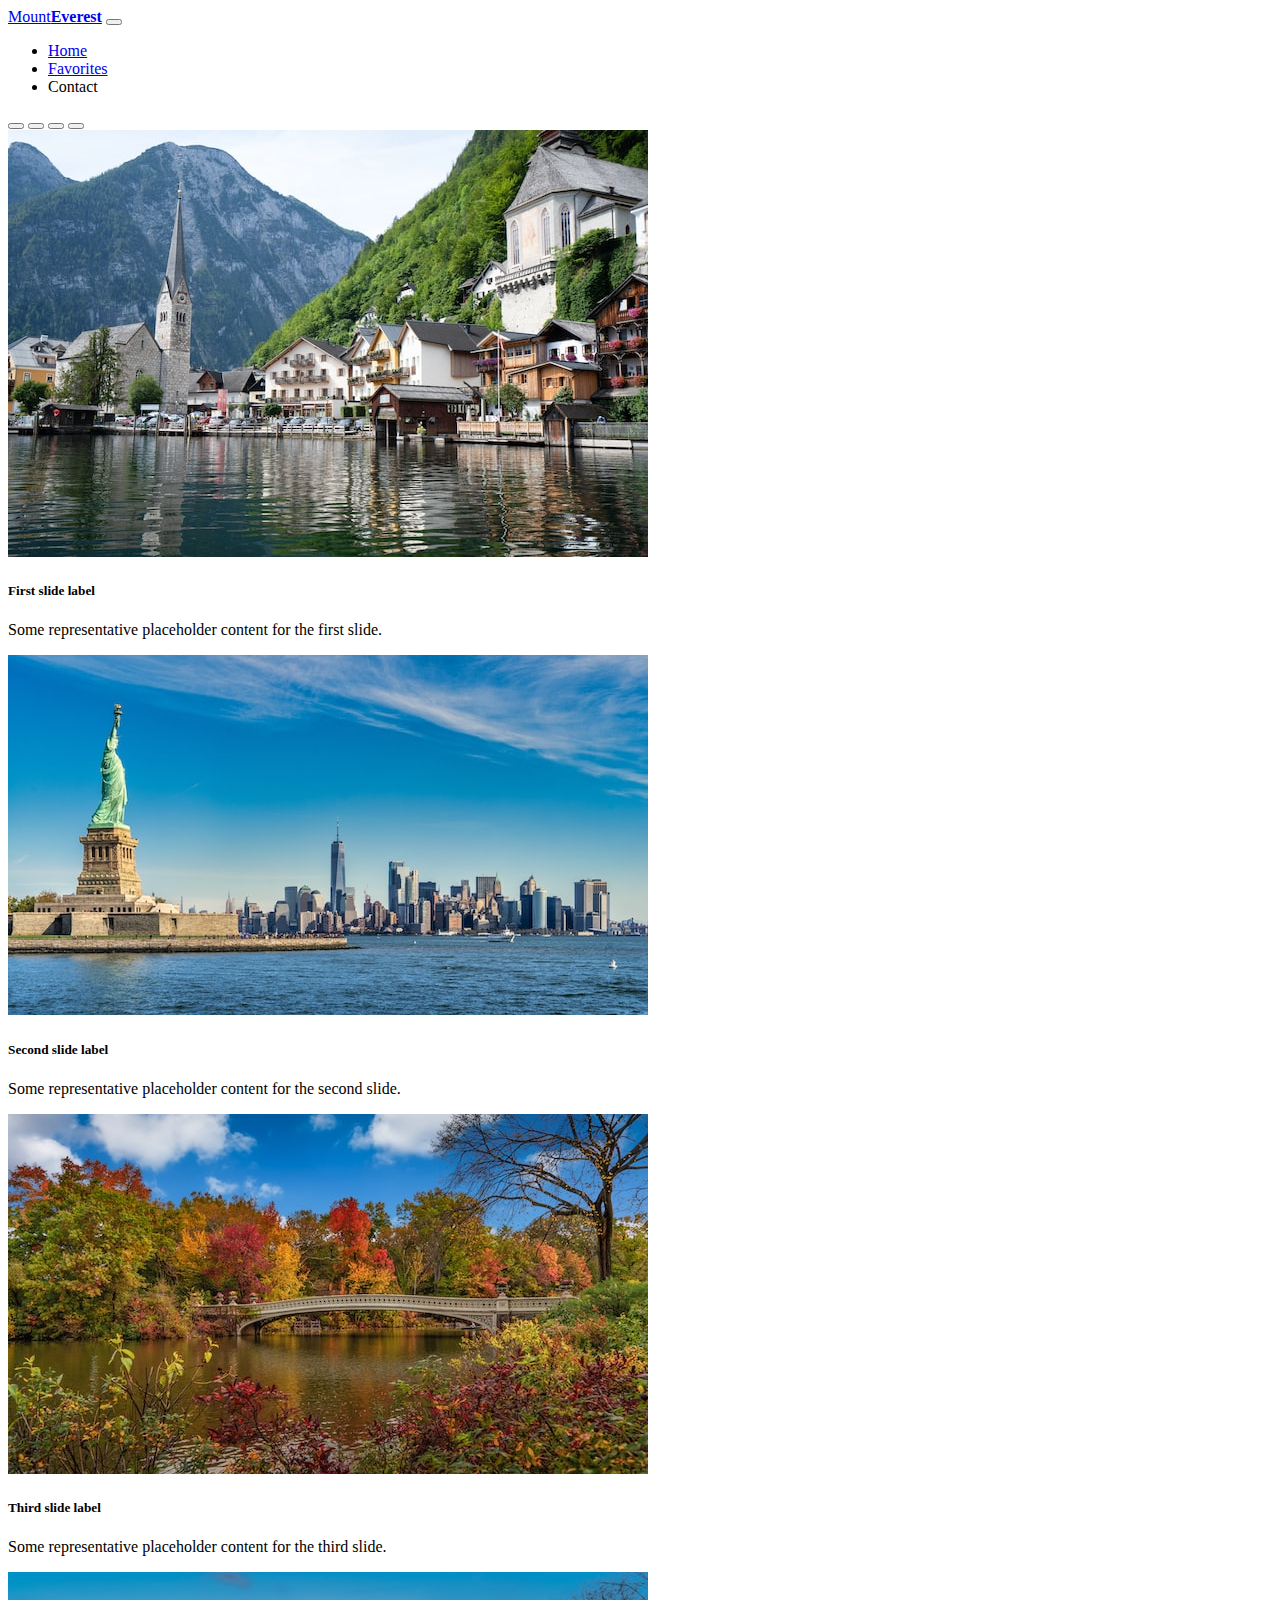
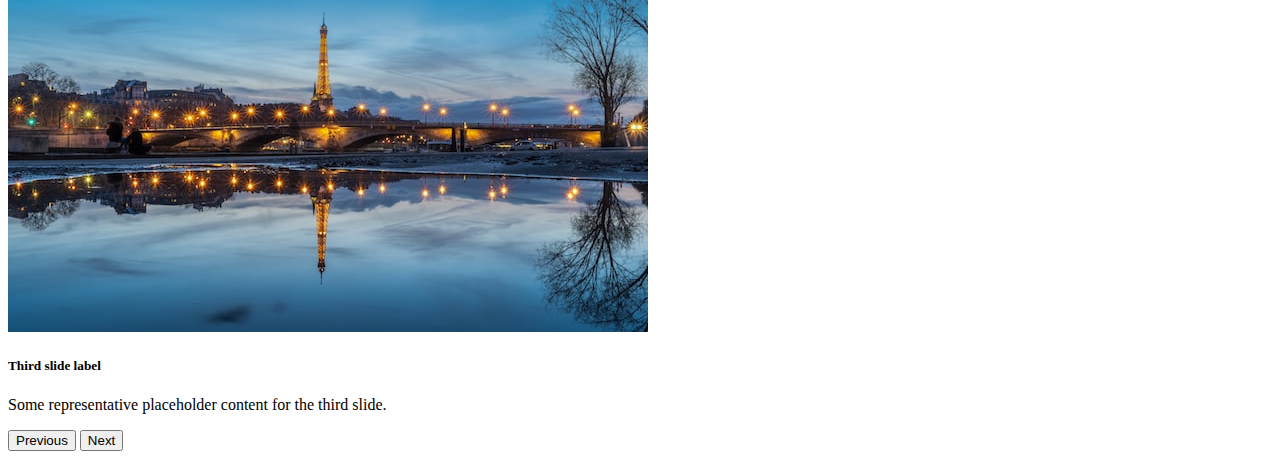
<file: Vasiljev/Challenge/index.html>
<!DOCTYPE html>
<html lang="en">
  <head>
    <meta charset="UTF-8" />
    <meta http-equiv="X-UA-Compatible" content="IE=edge" />
    <meta name="viewport" content="width=device-width, initial-scale=1.0" />
    <title>Mount Everest</title>
    <link
      href="https://cdn.jsdelivr.net/npm/bootstrap@5.2.0/dist/css/bootstrap.min.css"
      rel="stylesheet"
      integrity="sha384-gH2yIJqKdNHPEq0n4Mqa/HGKIhSkIHeL5AyhkYV8i59U5AR6csBvApHHNl/vI1Bx"
      crossorigin="anonymous"
    />
  </head>
  <body>
    <div class="container">
      <nav class="navbar navbar-expand-lg bg-body-tertiary">
        <div class="container-fluid">
          <a class="navbar-brand" href="#"
            >Mount<span class="text-primary" style="font-weight: bold"
              >Everest</span
            ></a
          >
          <button
            class="navbar-toggler"
            type="button"
            data-bs-toggle="collapse"
            data-bs-target="#navbarSupportedContent"
            aria-controls="navbarSupportedContent"
            aria-expanded="false"
            aria-label="Toggle navigation"
          >
            <span class="navbar-toggler-icon"></span>
          </button>
          <div class="collapse navbar-collapse" id="navbarSupportedContent">
            <ul class="navbar-nav me-auto mb-2 mb-lg-0">
              <li class="nav-item">
                <a class="nav-link" aria-current="page" href="#">Home</a>
              </li>
              <li class="nav-item">
                <a class="nav-link" href="#">Favorites</a>
              </li>

              <li class="nav-item">
                <a class="nav-link">Contact</a>
              </li>
            </ul>
          </div>
        </div>
      </nav>
      <main>
        <div id="carouselExampleCaptions" class="carousel slide">
          <div class="carousel-indicators">
            <button
              type="button"
              data-bs-target="#carouselExampleCaptions"
              data-bs-slide-to="0"
              class="active"
              aria-current="true"
              aria-label="Slide 1"
            ></button>
            <button
              type="button"
              data-bs-target="#carouselExampleCaptions"
              data-bs-slide-to="1"
              aria-label="Slide 2"
            ></button>
            <button
              type="button"
              data-bs-target="#carouselExampleCaptions"
              data-bs-slide-to="2"
              aria-label="Slide 3"
            ></button>
            <button
              type="button"
              data-bs-target="#carouselExampleCaptions"
              data-bs-slide-to="3"
              aria-label="Slide 4"
            ></button>
          </div>
          <div class="carousel-inner rounded">
            <div class="carousel-item active">
              <img
                src="/Vasiljev/Challenge/imgs/hallstat.jpg"
                class="d-block w-100"
                alt="..."
              />
              <div class="carousel-caption d-none d-md-block">
                <h5>First slide label</h5>
                <p>
                  Some representative placeholder content for the first slide.
                </p>
              </div>
            </div>
            <div class="carousel-item">
              <img
                src="/Vasiljev/Challenge/imgs/NYC.jpg"
                class="d-block w-100"
                style="object-fit: cover;"
                alt="..."
              />
              <div class="carousel-caption d-none d-md-block">
                <h5>Second slide label</h5>
                <p>
                  Some representative placeholder content for the second slide.
                </p>
              </div>
            </div>
            <div class="carousel-item">
              <img
                src="/Vasiljev/Challenge/imgs/bridge.jpg"
                class="d-block w-100"
                alt="..."
              />
              <div class="carousel-caption d-none d-md-block">
                <h5>Third slide label</h5>
                <p>
                  Some representative placeholder content for the third slide.
                </p>
              </div>
            </div>
            <div class="carousel-item">
              <img
                src="/Vasiljev/Challenge/imgs/paris.jpg"
                class="d-block w-100"
                alt="..."
              />
              <div class="carousel-caption d-none d-md-block">
                <h5>Third slide label</h5>
                <p>
                  Some representative placeholder content for the third slide.
                </p>
              </div>
            </div>
          </div>
          <button
            class="carousel-control-prev"
            type="button"
            data-bs-target="#carouselExampleCaptions"
            data-bs-slide="prev"
          >
            <span class="carousel-control-prev-icon" aria-hidden="true"></span>
            <span class="visually-hidden">Previous</span>
          </button>
          <button
            class="carousel-control-next"
            type="button"
            data-bs-target="#carouselExampleCaptions"
            data-bs-slide="next"
          >
            <span class="carousel-control-next-icon" aria-hidden="true"></span>
            <span class="visually-hidden">Next</span>
          </button>
        </div>
      </main>
    </div>

    <script
      src="https://cdn.jsdelivr.net/npm/bootstrap@5.2.0/dist/js/bootstrap.bundle.min.js"
      integrity="sha384-A3rJD856KowSb7dwlZdYEkO39Gagi7vIsF0jrRAoQmDKKtQBHUuLZ9AsSv4jD4Xa"
      crossorigin="anonymous"
    ></script>
  </body>
</html>
</file>
<file: NazilaA/Travel/css/style.css>
Html{
    font-size: 18px;
    
    
}
body{
    font-family: 'Aboreto', cursive;
    background-image: url("../image/alexander-videnov-am7TTMSpT_k-unsplash.jpg");
    background-repeat: no-repeat;
    background-position: center bottom, left top;
    z-index: -1;
   /* color: aliceblue;*/

}
.bodyContainer{
margin: .2rem auto;
}

.card {
    color: black;
}

footer p{
    color: white;
}

.nav-link{
    text-decoration: none;
    color: white;
}
</file>
